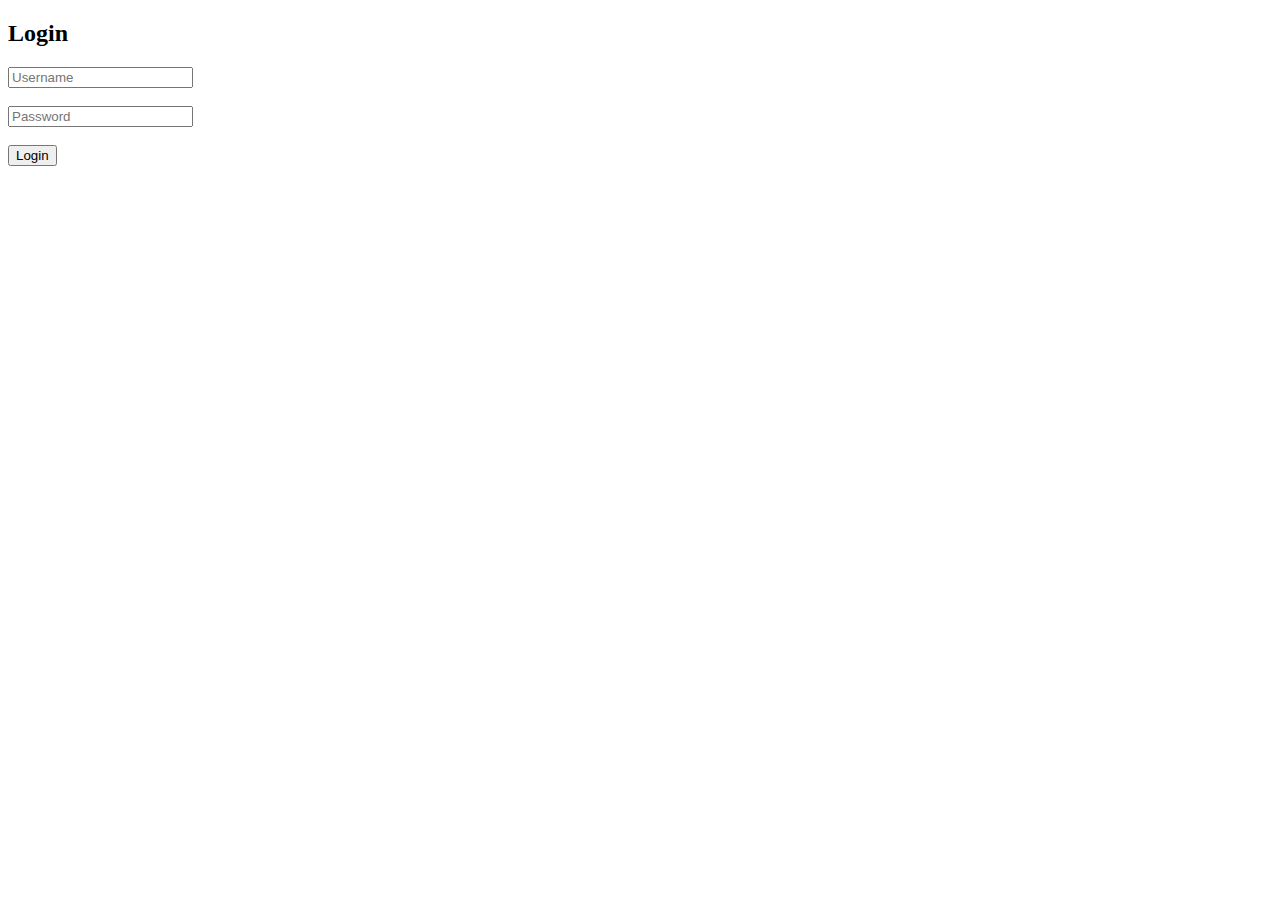
<file: index.html>
<!DOCTYPE html>
<html>
<body>

<h2>Login</h2>

<input id="user" placeholder="Username"><br><br>
<input id="pass" placeholder="Password" type="password"><br><br>
<button onclick="showResult()">Login</button>

<p id="result"></p>

<script>
function showResult() {
  let u = document.getElementById("user").value;
  let p = document.getElementById("pass").value;

  document.getElementById("result").innerHTML =
    "This is your username: <b>" + u + "</b><br>" +
    "This is your password: <b>" + p + "</b>";
}
</script>

</body>
</html>
</file>
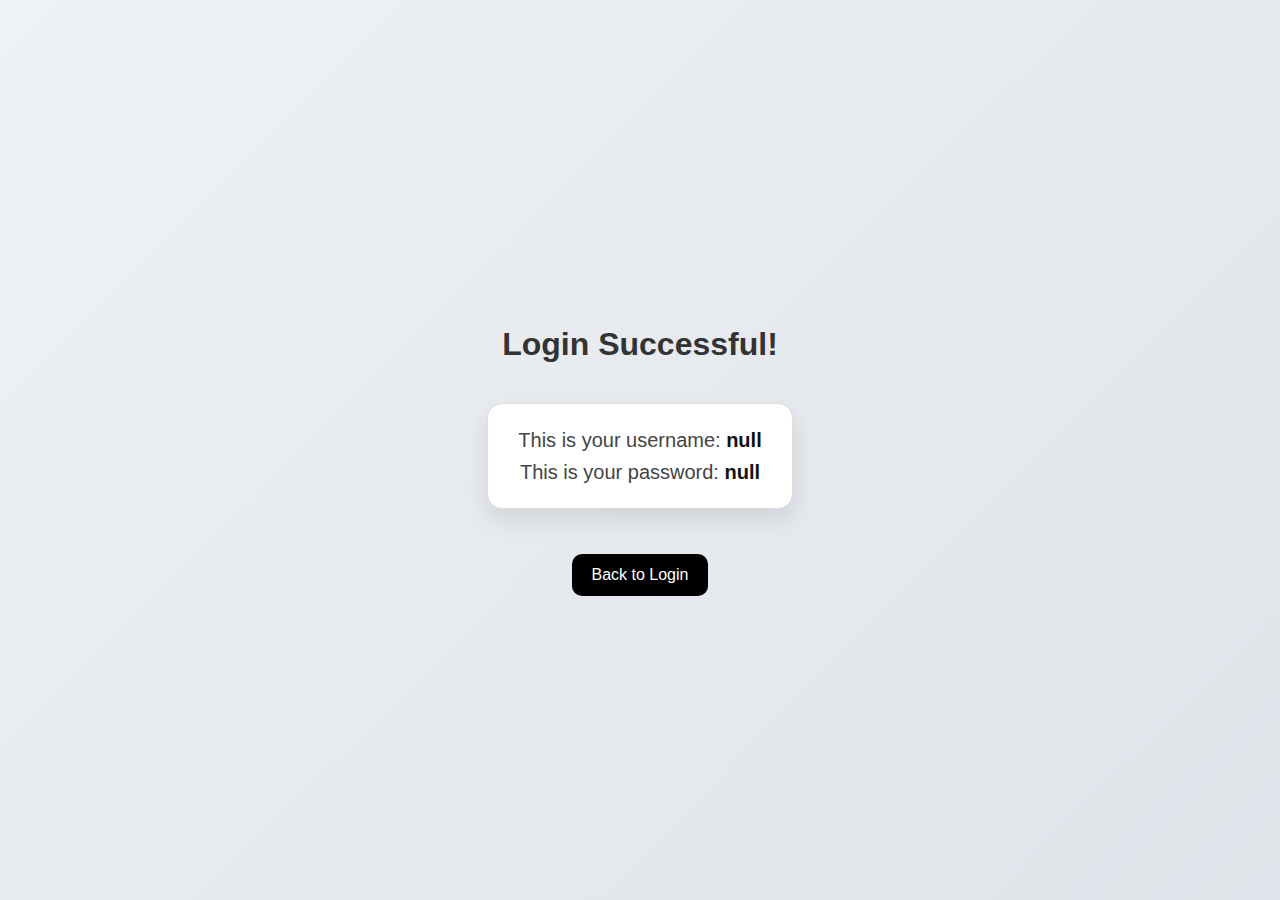
<file: result.html>
<!DOCTYPE html>
<html lang="en">
<head>
    <meta charset="UTF-8">
    <meta name="viewport" content="width=device-width, initial-scale=1.0">
    <title>Your Info</title>

    <style>
        /* Page background */
        body {
            margin: 0;
            padding: 0;
            height: 100vh;
            font-family: Arial, sans-serif;
            background: linear-gradient(135deg, #eef1f5, #dfe4ea);
            display: flex;
            flex-direction: column;
            justify-content: center;
            align-items: center;
            animation: fadeIn 0.7s ease;
        }

        /* Title */
        h1 {
            color: #333;
            font-size: 32px;
            margin-bottom: 20px;
            animation: fadeIn 0.7s ease;
        }

        /* Info box */
        #info {
            background: white;
            padding: 20px 30px;
            border-radius: 15px;
            box-shadow: 0 10px 25px rgba(0,0,0,0.1);
            font-size: 20px;
            color: #444;
            text-align: center;
            line-height: 1.6;
            border: 1px solid #ddd;
            animation: fadeIn 0.7s ease;
        }

        /* Bold name & password */
        #info b {
            color: #111;
        }

        /* Fade animation */
        @keyframes fadeIn {
            from { opacity: 0; transform: translateY(10px); }
            to   { opacity: 1; transform: translateY(0); }
        }

        /* Back button */
        .back-btn {
            margin-top: 25px;
            padding: 12px 20px;
            border: none;
            background: black;
            color: white;
            border-radius: 10px;
            cursor: pointer;
            font-size: 16px;
        }

        .back-btn:hover {
            opacity: 0.8;
        }
    </style>

</head>
<body>

    <h1>Login Successful!</h1>

    <p id="info"></p>

    <button class="back-btn" onclick="goBack()">Back to Login</button>

<script>
    // Load saved username & password
    window.onload = () => {
        const user = localStorage.getItem("saved_username");
        const pass = localStorage.getItem("saved_password");

        document.getElementById("info").innerHTML =
            "This is your username: <b>" + user + "</b><br>" +
            "This is your password: <b>" + pass + "</b>";
    };

    // Button to go back
    function goBack() {
        window.location.href = "index.html";
    }
</script>

</body>
</html>
</file>
